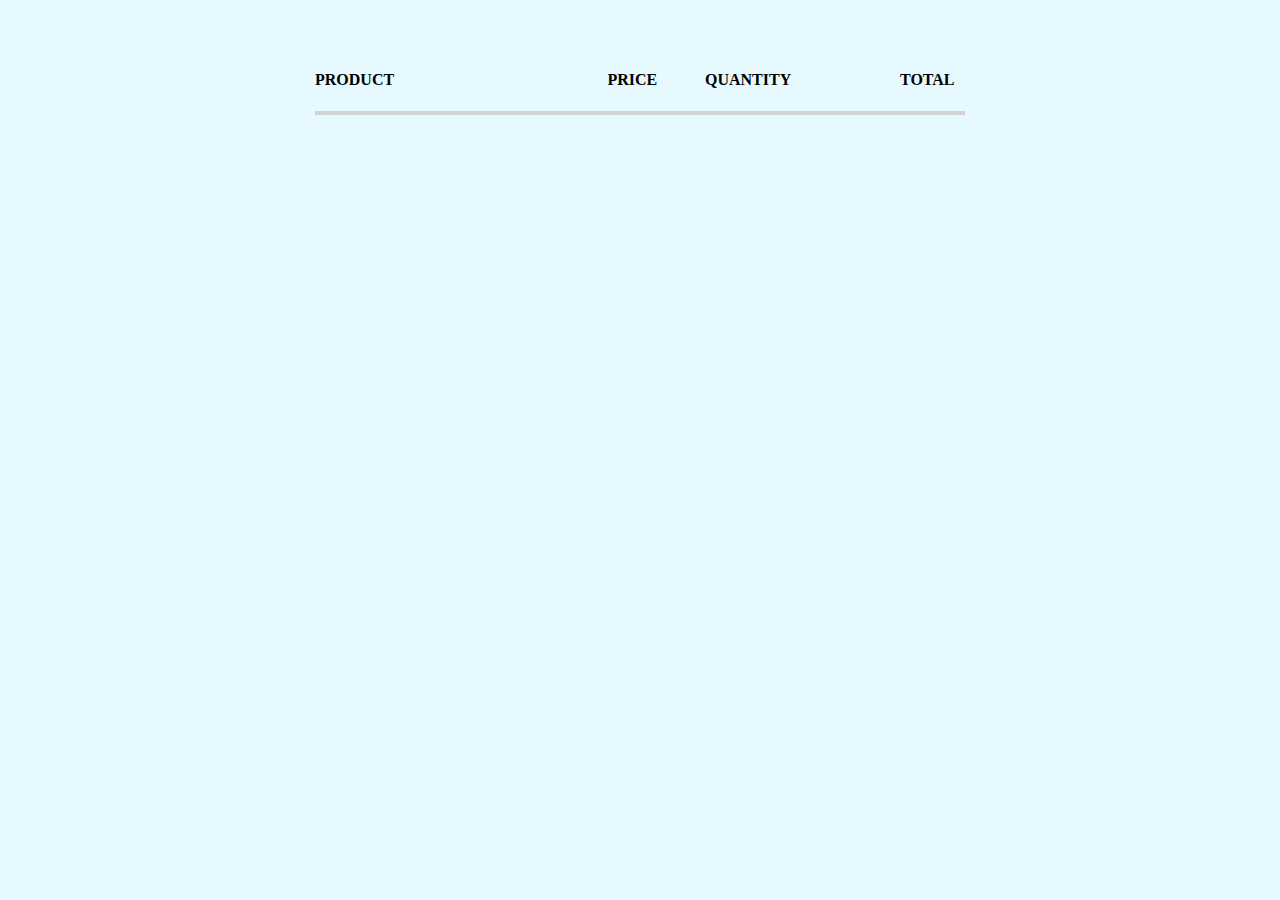
<file: Billing page/Biiling1.html>
﻿<!DOCTYPE html>

<html lang="en" xmlns="http://www.w3.org/1999/xhtml">
<head>
    <meta charset="utf-8" />
    <title>Billing</title>
    <link rel="stylesheet" type="text/css" href="Billing 1.css" />
    <script> src = "C:\Users\Rajasi Desai\source\repos\Project101\Billing 1.js" </script>
</head>
<body style="background-color:#E6F9FF;">

<div class = "products-container">
    <div class = "product-header">
        <h4 class = "product-title"> PRODUCT </h4>
        <h4 class = "price"> PRICE </h4>
        <h4 class = "quantity"> QUANTITY </h4>
        <h4 class = "total"> TOTAL </h4>
    </div>





</body>
</html>
</file>
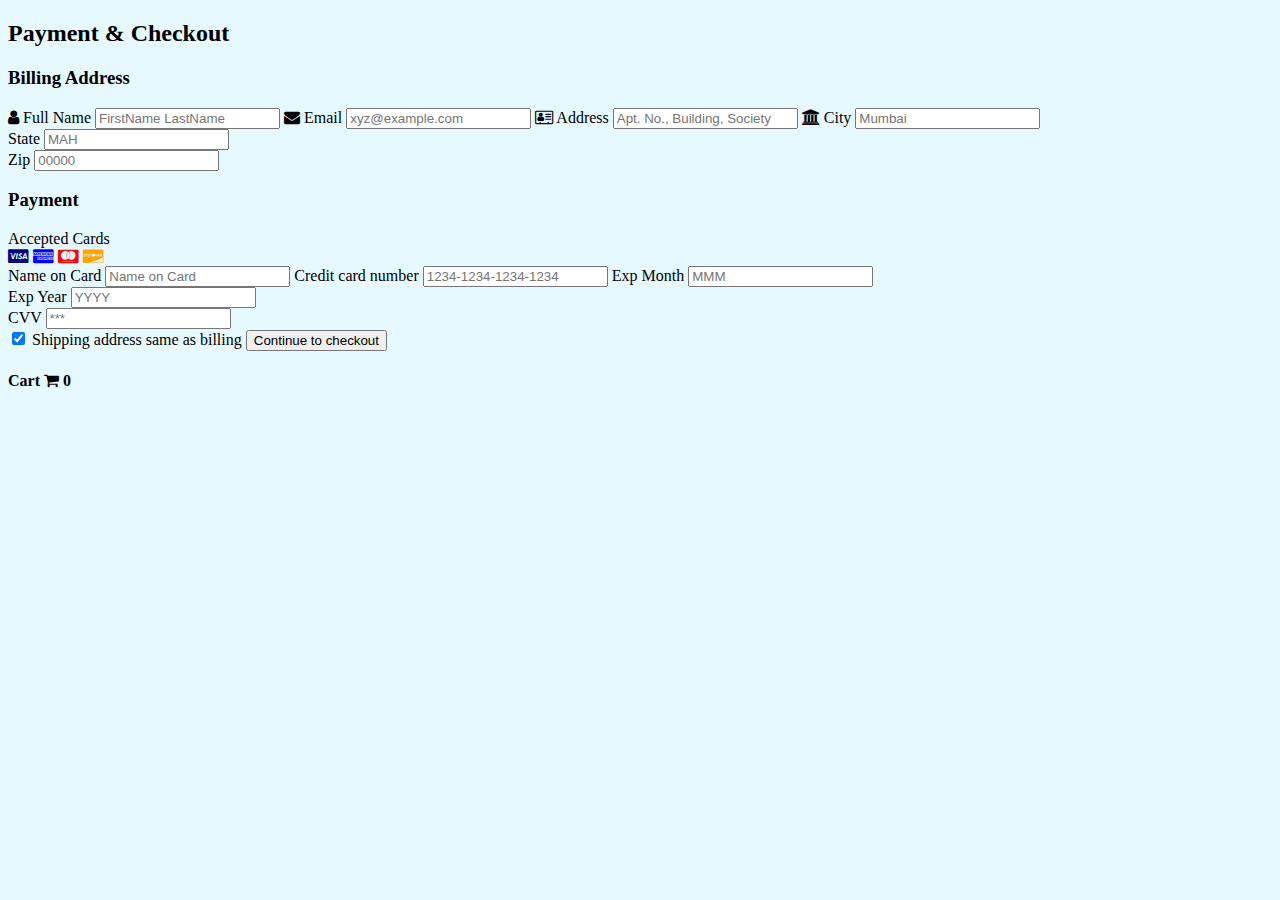
<file: Payment Page/Payment.html>
﻿<!DOCTYPE html>

<html lang="en" xmlns="http://www.w3.org/1999/xhtml">
<head>
    <meta charset="utf-8" />
    <title>Payment</title>
   <link rel="stylesheet" type="text/css" href="C:\Users\Rajasi Desai\source\repos\Project101\Payment.css">
   <link rel="stylesheet" href="https://cdnjs.cloudflare.com/ajax/libs/font-awesome/4.7.0/css/font-awesome.min.css">
   <script> src = "C:\Users\Rajasi Desai\source\repos\Project101\Billing 1.js" </script>
</head>
<body style="background-color:#E6F9FF;">
<h2> Payment & Checkout </h2>
<div class="row">
  <div class="col-75">
    <div class="container">
      <form action="/action_page.php">

        <div class="row">
          <div class="col-50">
            <h3>Billing Address</h3>
            <label for="fname"><i class="fa fa-user"></i> Full Name</label>
            <input type="text" id="fname" name="firstname" placeholder="FirstName LastName">
            <label for="email"><i class="fa fa-envelope"></i> Email</label>
            <input type="text" id="email" name="email" placeholder="xyz@example.com">
            <label for="adr"><i class="fa fa-address-card-o"></i> Address</label>
            <input type="text" id="adr" name="address" placeholder="Apt. No., Building, Society">
            <label for="city"><i class="fa fa-institution"></i> City</label>
            <input type="text" id="city" name="city" placeholder="Mumbai">

            <div class="row">
              <div class="col-50">
                <label for="state">State</label>
                <input type="text" id="state" name="state" placeholder="MAH">
              </div>
              <div class="col-50">
                <label for="zip">Zip</label>
                <input type="text" id="zip" name="zip" placeholder="00000">
              </div>
            </div>
          </div>

          <div class="col-50">
            <h3>Payment</h3>
            <label for="fname">Accepted Cards</label>
            <div class="icon-container">
              <i class="fa fa-cc-visa" style="color:navy;"></i>
              <i class="fa fa-cc-amex" style="color:blue;"></i>
              <i class="fa fa-cc-mastercard" style="color:red;"></i>
              <i class="fa fa-cc-discover" style="color:orange;"></i>
            </div>
            <label for="cname">Name on Card</label>
            <input type="text" id="cname" name="cardname" placeholder="Name on Card">
            <label for="ccnum">Credit card number</label>
            <input type="text" id="ccnum" name="cardnumber" placeholder="1234-1234-1234-1234">
            <label for="expmonth">Exp Month</label>
            <input type="text" id="expmonth" name="expmonth" placeholder="MMM">

            <div class="row">
              <div class="col-50">
                <label for="expyear">Exp Year</label>
                <input type="text" id="expyear" name="expyear" placeholder="YYYY">
              </div>
              <div class="col-50">
                <label for="cvv">CVV</label>
                <input type="text" id="cvv" name="cvv" placeholder="***">
              </div>
            </div>
          </div>

        </div>
        <label>
          <input type="checkbox" checked="checked" name="sameadr"> Shipping address same as billing
        </label>
        <input type="submit" value="Continue to checkout" class="btn">
      </form>
    </div>
  </div>

  <div class="col-25">
    <div class="container">
      <h4>Cart
        <span class="price" style="color:black">
          <i class="fa fa-shopping-cart"></i>
          <b>0</b>
        </span>
      </h4>

    </div>
  </div>
</div>

</body>
</html>
</file>
<file: Billing page/Billing 1.css>
﻿.products-container{
	max-width:650px;
	justify-content: center;
	margin: 0 auto;
	margin-top: 50px;
	padding-bottom: 100px;
	display:flex;
	flex-wrap:wrap;
}

.product-header{
	width:100%;
	max-width:650px;
	display:flex;
	justify-content:flex-start;
	border-bottom:4px solid lightgrey;
	margin: 0 auto
}

.product-title{
	width:45%
}

.price{
	width:15%;
	display : flex;
	align-items:center;
}

.quantity{
	width:30%;
	display : flex;
	align-items:center;
}

.total{
	width:10%;
	display : flex;
	align-items:center;
}

.product{
	width:45%;
	display: flex;
	justify-content:space-around;
	align-items:center;
	padding:10px 0;
	border-bottom:1px solid lightgrey;
}

.totalCostContainer"{
	display:flex;
	justify-content:flex-end;
	width:100%;
	padding:10px 0;
}

.totalTitle{
	width :30%;
}

.totalCost{
	width:10%;
}
</file>
